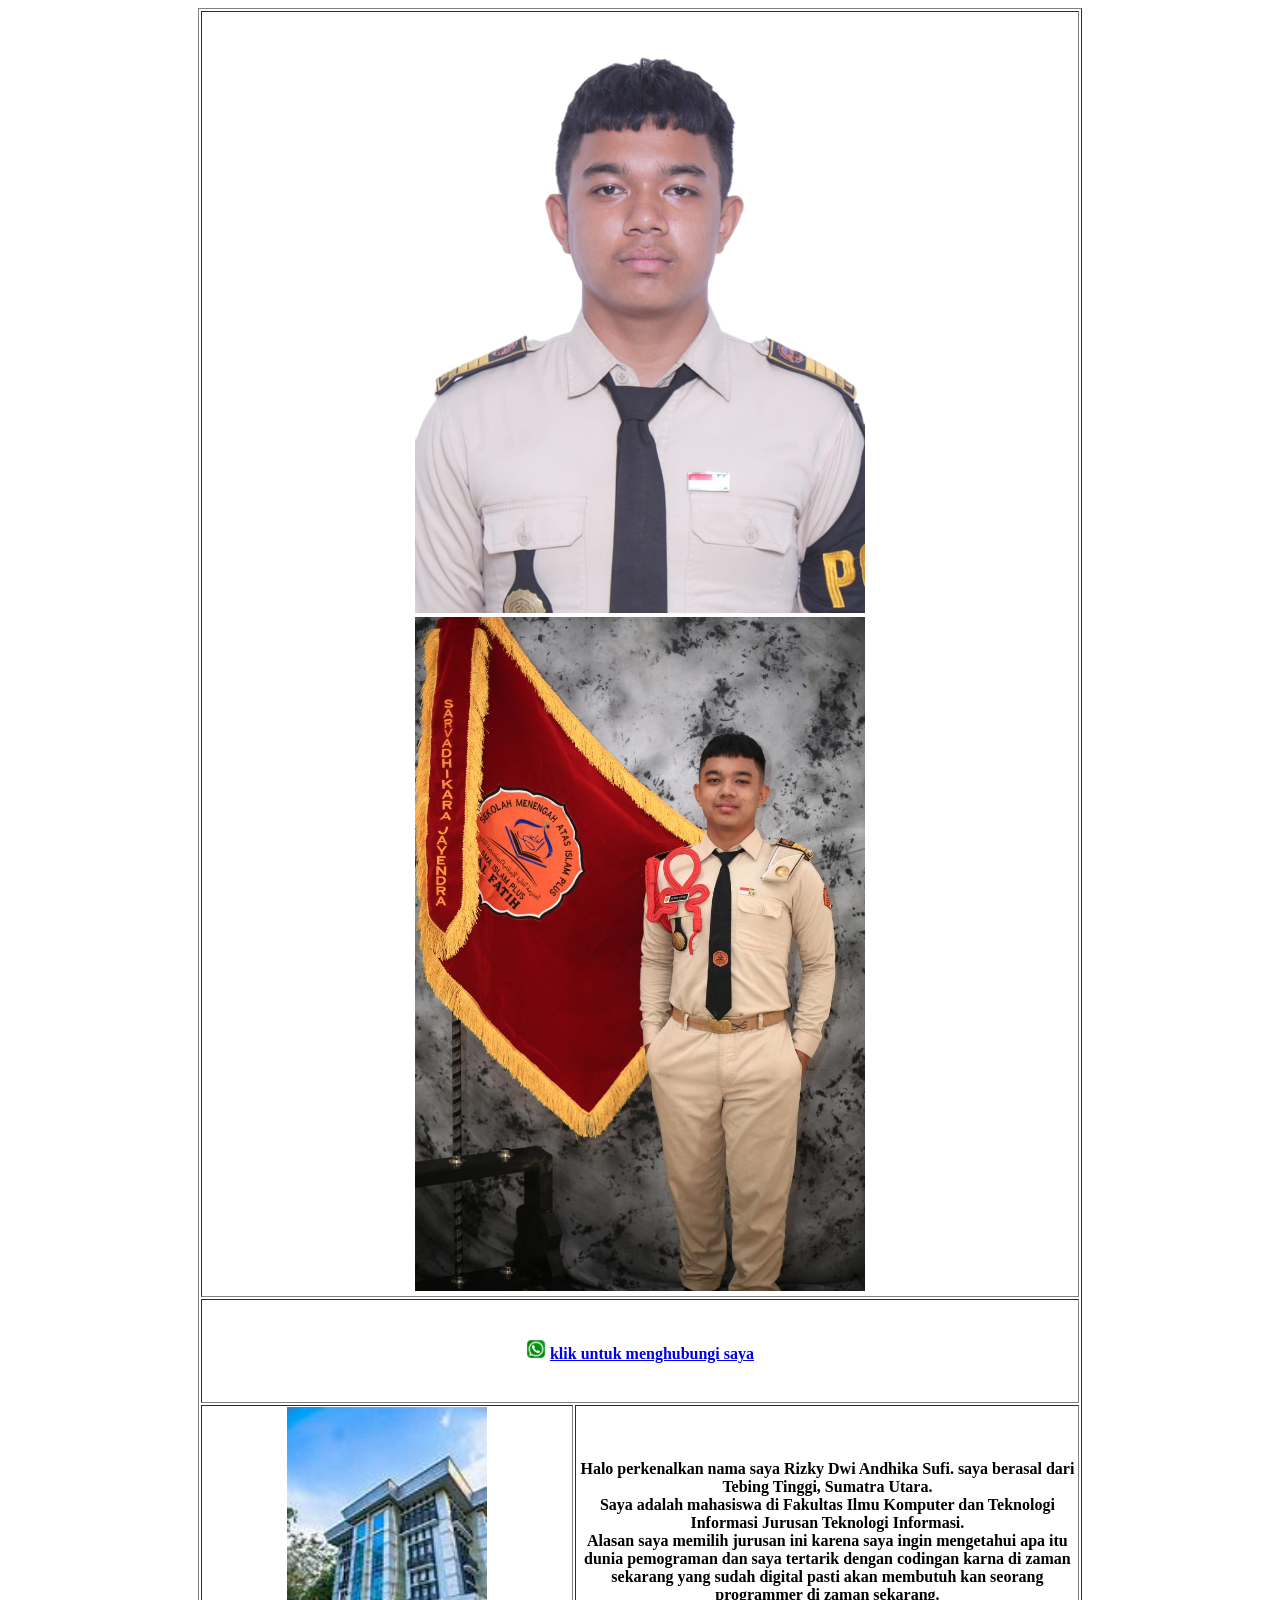
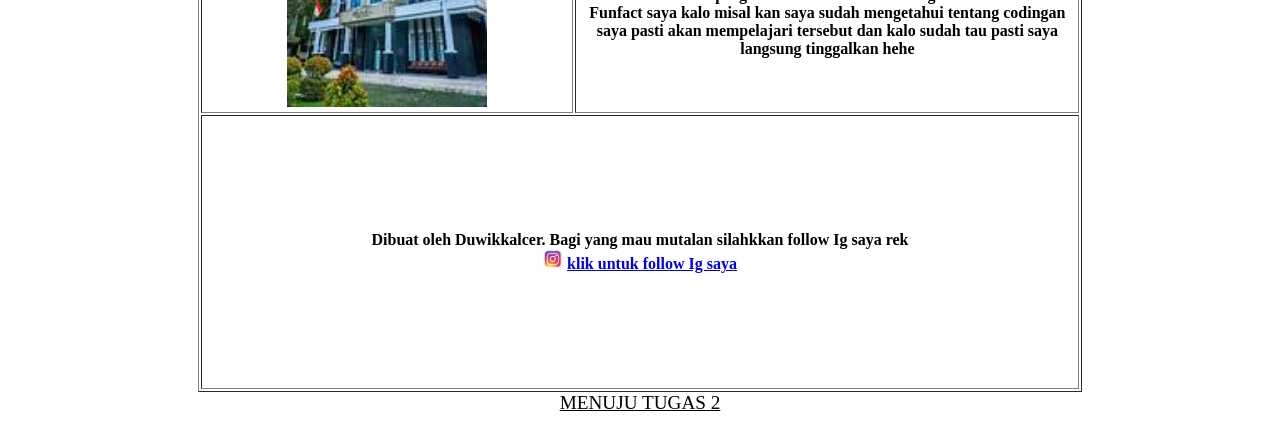
<file: index.html>
<!DOCTYPE html>
<html lang="id">
    <head>
        <meta charset="UTF-8" />
        <meta name="viewport" content="width=device-width, initial-scale=1.0" />
        <title>Tugas Proweb Pak ivan 1</title> <!-- ini untuk membuat judul halaman di web -->
    </head>
    <body>
        <table border="1.0" width="70%" align="center">
            <!-- table ini di buat untuk membentuk table yang dingin kan -->

            <!-- bagian header -->
            <tr>
                <th colspan="2" align="center" height="500px" bgcolor="#ffffff">
                    <img src="pass-foto-profil.jpeg" alt="ini saya" width="450px" />
                    <img src="foto-pripil.jpeg" alt="ini saya" width="450px" />
                </th>
            </tr>

            <!-- bagian main menu -->
             <tr>
                <th colspan="2" align="center" height="100px" bgcolor="#ffffff">
                    <img src="logo-wangsaf.jpg" alt="logo wangsaf" width="20px" />
                    <a href="https://wa.me/6281299185798"> klik untuk menghubungi saya</a>
                </th>
             </tr>
            
             <!-- bagian side bar -->
             <tr>
                <th align="center" height="200px" bgcolor="#ffffff">
                    <img src="foto-fasilkom.jpg" alt="foto fakultas saya" width="200px" />
                </th>

                <!-- bagian konten utama -->
                 <th align="center" height="200px" width="500px" bgcolor="#ffffff">
                    Halo perkenalkan nama saya Rizky Dwi Andhika Sufi. saya berasal dari Tebing Tinggi, Sumatra Utara.<br>Saya adalah mahasiswa di Fakultas Ilmu Komputer dan Teknologi Informasi Jurusan Teknologi Informasi.<br>
                    Alasan saya memilih jurusan ini karena saya ingin mengetahui apa itu dunia pemograman dan saya tertarik dengan codingan karna di zaman sekarang yang sudah digital pasti akan membutuh kan seorang programmer di zaman sekarang.<br>
                    Funfact saya kalo misal kan saya sudah mengetahui tentang codingan saya pasti akan mempelajari tersebut dan kalo sudah tau pasti saya langsung tinggalkan hehe
                 </th>
             </tr>
              <!-- bagian footer untuk keterangan pembuatan -->
               <tr>
                <th colspan="2"style="height:30vh" align="center" bgcolor="#ffffff">
                    Dibuat oleh Duwikkalcer. Bagi yang mau mutalan silahkkan follow Ig saya rek<br>
                    <img src="logo-ig.jpg" alt="logo ig" width="20px" />
                    <a href="https://www.instagram.com/dwuikkalcer/">klik untuk follow Ig saya</a>
                </th>
               </tr>
        </table>
        <a href="tugas2.html" style="display:flex; justify-content: center;font-size: larger;text-decoration: underline;color: black;">MENUJU TUGAS 2</a>
    </body>
</html>
</file>
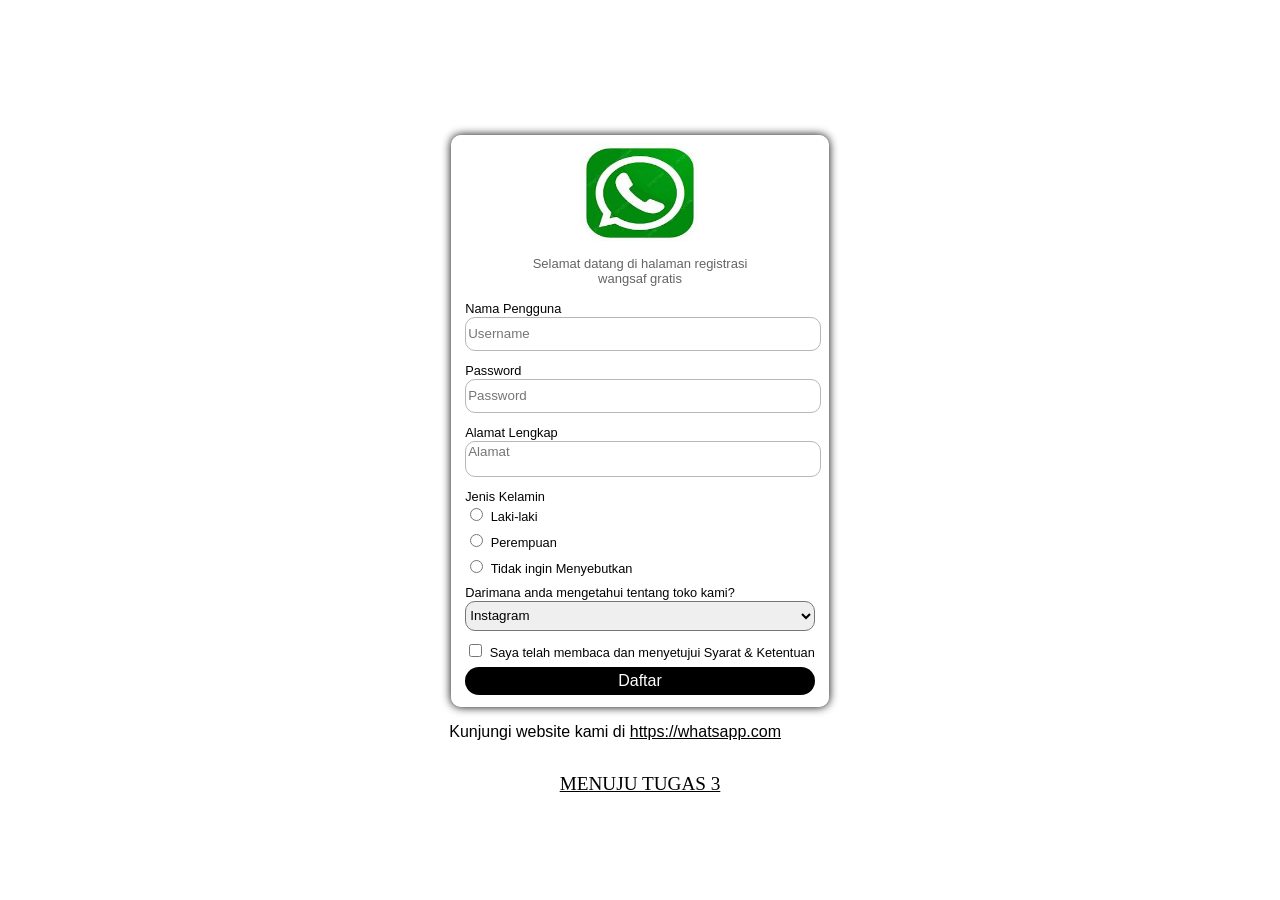
<file: tugas2.html>
<!DOCTYPE html>
<html lang="en">

<head>
    <meta charset="UTF-8">
    <meta name="viewport" content="width=device-width, initial-scale=1.0">
    <title>Tugas 2/ Form</title>
</head>
<link rel="stylesheet" href="form.css">

<body>
    <section class="main-container">
        <form id="regis" onsubmit="success(event)">
            <div class="form-container">
                <fieldset>
                    <div class="logo">
                        <img src="logo-wangsaf.jpg" alt="logo ig" width="120px" height="100px">
                        <p style="text-align: center;font-size: small;font-weight: lighter;color: rgb(100, 100, 100);">Selamat datang di halaman registrasi <br>wangsaf gratis</p>
                    </div>
                    <div class="form-input">
                        <div>
                            <label for="Username">Nama Pengguna</label>
                            <input type="text" placeholder="Username" name="Username" required>
                        </div>
                        <div>
                            <label for="password">Password</label>
                            <input type="password" name="password" placeholder="Password" required>
                        </div>
                        <div>
                            <label for="name">Alamat Lengkap</label>
                            <textarea name="alamat" required placeholder="Alamat"></textarea>
                        </div>
                        <div>
                            <label for="opsi">Jenis Kelamin</label>

                            <div>
                                <input type="radio" name="opsi">
                                <label for="opsi">Laki-laki</label>

                            </div>
                            <div>
                                <input type="radio" name="opsi">
                                <label for="opsi">Perempuan</label>
                            </div>
                            <div>
                                <input type="radio" name="opsi">
                                <label for="opsi">Tidak ingin Menyebutkan</label>
                            </div>
                        </div>
                        <div>
                            <label for="source">Darimana anda mengetahui tentang toko kami?</label>
                            <select name="source">
                                <optgroup label="Sosial Media">
                                    <option value="instagram">Instagram</option>
                                    <option value="tiktok">Tiktok</option>
                                    <option value="facebook">Facebook</option>
                                    <option value="youtube">Youtube</option>
                                </optgroup>
                                <optgroup label="Sumber lain">
                                    <option value="brosur">Brosur</option>
                                    <option value="teman">Teman</option>
                                    <option value="lainlain">Lain lain</option>
                                </optgroup>
                            </select>
                        </div>
                        <div>
                            <input type="checkbox" name="syarat">
                            <label for="syarat">Saya telah membaca dan menyetujui Syarat & Ketentuan</label>
                        </div>
                        <div>
                            <button type="submit" class="btn-daftar"  id="button">Daftar</button>
                        </div>
                    </div>
                </fieldset>
                <p>Kunjungi website kami di <a href="https://whatsapp.com" target="_blank" style="text-decoration:underline;color:black">https://whatsapp.com</a></p>
        </form>
    </section>
    </div>
    <p><a href="./tugas3.html" style="display:flex; justify-content: center;font-size: larger;text-decoration: underline;color: black;">MENUJU TUGAS 3</a></p>
<script>
    function success (event){
        event.preventDefault();
        const form = document.getElementById("regis")
        const button = document.getElementById("button")
       
        
        setTimeout(function (){
            form.reset();
            button.innerText = "Akun berhasil di daftarkan ✅"
        } ,2000);
    }
</script>
</body>

</html>
</file>
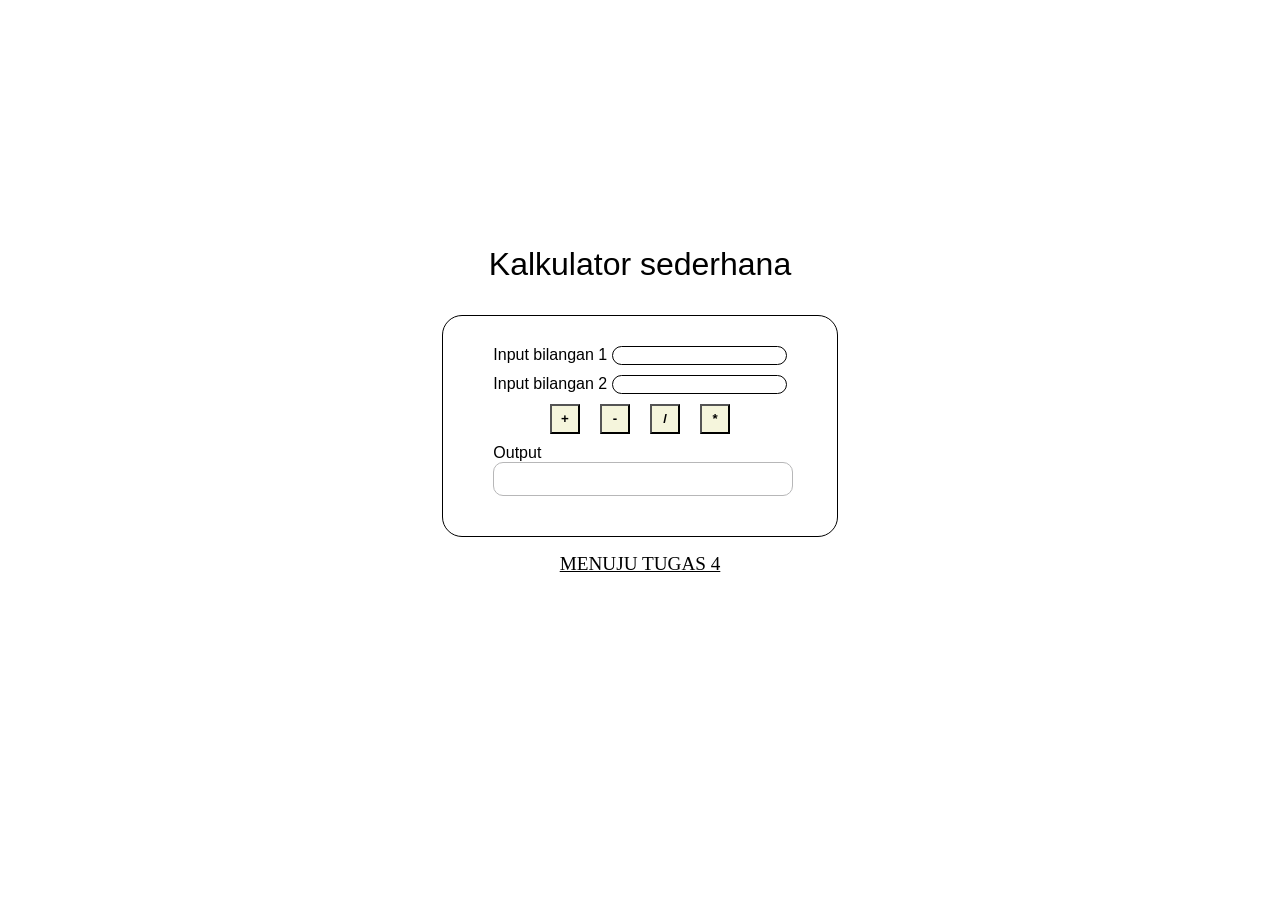
<file: tugas3.html>
<!DOCTYPE html>
<html lang="en">

<head>
    <meta charset="UTF-8">
    <meta name="viewport" content="width=device-width, initial-scale=1.0">
    <title>Tugas 3</title>
</head>
<link rel="stylesheet" href="./form.css">
<body>
    <div style="display: flex; justify-content:center;margin-top: 25vh;flex-direction: column; align-items: center;font-family: 'Segoe UI', Tahoma, Geneva, Verdana, sans-serif;" class="main">
        <div>
            <h1 style="text-align: center; font-weight: lighter;">Kalkulator sederhana</h1>
        </div>
         
        <form class="kalkulator" style="border: 1px solid black; padding-inline: 50px; padding-top: 30px; padding-bottom: 30px; border-radius: 20px;">
           
            <div>
                <label for="bil1" >Input bilangan 1</label>
                <input type="number" name="bil1" id="bil1" style="border:1px solid black;border-radius: 20px;">
            </div>
            <div>
                <label for="bil2">Input bilangan 2</label>
                <input type="number" name="bil2" id="bil2"style="border:1px solid black;border-radius: 20px;">
            </div>
            <div style="display: flex; justify-content: center;align-items:center ;gap: 20px; " class="buttons  ">
                <button onclick="tambahAngka(event)" name="btnTambah" id="tambah" value="+">+</button>
                <button onclick="kurangAngka(event)" name="btnKurang">-</button>
                <button onclick="bagiAngka(event)" name="btnBagi">/</button>
                <button onclick="kaliAngka(event)" name="btnKali">*</button>
            </div>
            <div>
                <label for="bil3" style="margin-right: 60px ;">Output</label>
                <input type="text" name="output" disabled id="output">
            </div>
        </form>
    </div>
    <script>
        function tambahAngka(event){
            event.preventDefault();
            const bil1 = Number(document.getElementById("bil1").value);
            const bil2 = Number(document.getElementById("bil2").value);
            let result = bil1 + bil2;
            const output = document.getElementById("output");
            output.value = result;
        }
        function kurangAngka(event){
            event.preventDefault();
            const bil1 = Number(document.getElementById("bil1").value);
            const bil2 = Number(document.getElementById("bil2").value);
            let result = bil1 - bil2;
            const output = document.getElementById("output");
            output.value = result;
        }
        function bagiAngka(event){
            event.preventDefault();
            const bil1 = Number(document.getElementById("bil1").value);
            const bil2 = Number(document.getElementById("bil2").value);
            let result = bil1 / bil2;
            const output = document.getElementById("output");
            output.value = result;
        }
        function kaliAngka(event){
            event.preventDefault();
            const bil1 = Number(document.getElementById("bil1").value);
            const bil2 = Number(document.getElementById("bil2").value);
            let result = bil1 * bil2;
            const output = document.getElementById("output");
            output.value = result;
        }   
    </script>
    <p><a href="./tugas4.html" style="display:flex; justify-content: center;font-size: larger;text-decoration: underline;color: black;">MENUJU TUGAS 4</a></p>
</body>

</html>
</file>
<file: form.css>
body{
    background-color: #ffffff;
}
.main-container{
    font-family: 'Poppins', sans-serif;
    display: flex;
    width: fit-content;
    margin:0 auto;
    margin-top: 15vh ;
    height: auto;
    justify-content:center;
    align-items: center;
    
}
fieldset {
    border-color: transparent;
    border-radius: 10px;
    color:rgb(3, 3, 3);
    background-color: #ffffff;
    box-shadow: 0px 0px 10px
}

.form-input input, .form-input textarea, .form-input select{
    display:list-item;
    margin-bottom:10px;
}


input[type="radio"] {
    display: inline;
}
input[type="checkbox"] {
    display: inline;
}
input[type="text"],input[type="password"] {
    background-color: transparent;
    border-radius: 10px;
    width: 100%;
    height: 30px;
}
input[type="text"],
input[type="password"],
textarea {
    border: 1px solid #b7b7b8;
    border-radius: 10px;
    outline: none;
}
input::placeholder{
    color: black/60;
    font-family: 'Poppins', sans-serif;
}
textarea::placeholder{
    color: black/60;
    font-family: 'Poppins', sans-serif;
}
textarea{
    resize:none;
    background-color: transparent;
    border-radius: 10px;
    width: 100%;
    height: 30px;
}
.form-input label{
font-size:0.8em; font-weight:lighter;
}
input[type="text"]:focus, input[type="password"]:focus,textarea:focus{
    border-color: #ff0000;
    outline: none;
}
input[type="radio"] {
    accent-color: black;
}
select{
    border-radius: 10px;
    width: 100%;
    height: 30px;
}
.btn-daftar{
    background-color:black;
    border-radius: 20px;
    font-size:1em;
    color:white;
    border:2px transparent;
    width: 100%;
    padding-block-start: 5px;
    padding-block-end: 5px;
}
.btn-daftar:hover{
    background-color: #252525;
    color:white;
    transition: 0.5s;
    cursor: pointer;
}
.logo{
    display: flex;
    flex-direction: column;
    justify-content:center;
    align-items:center ; 
    object-fit: cover;
}
.main div{
    padding-bottom: 10px;
}
.kalkulator{
    width: fit-content;
}
.buttons button{
    width:30px;
    height: 30px;
    font-weight: bold;
    background-color: beige;
}
</file>
